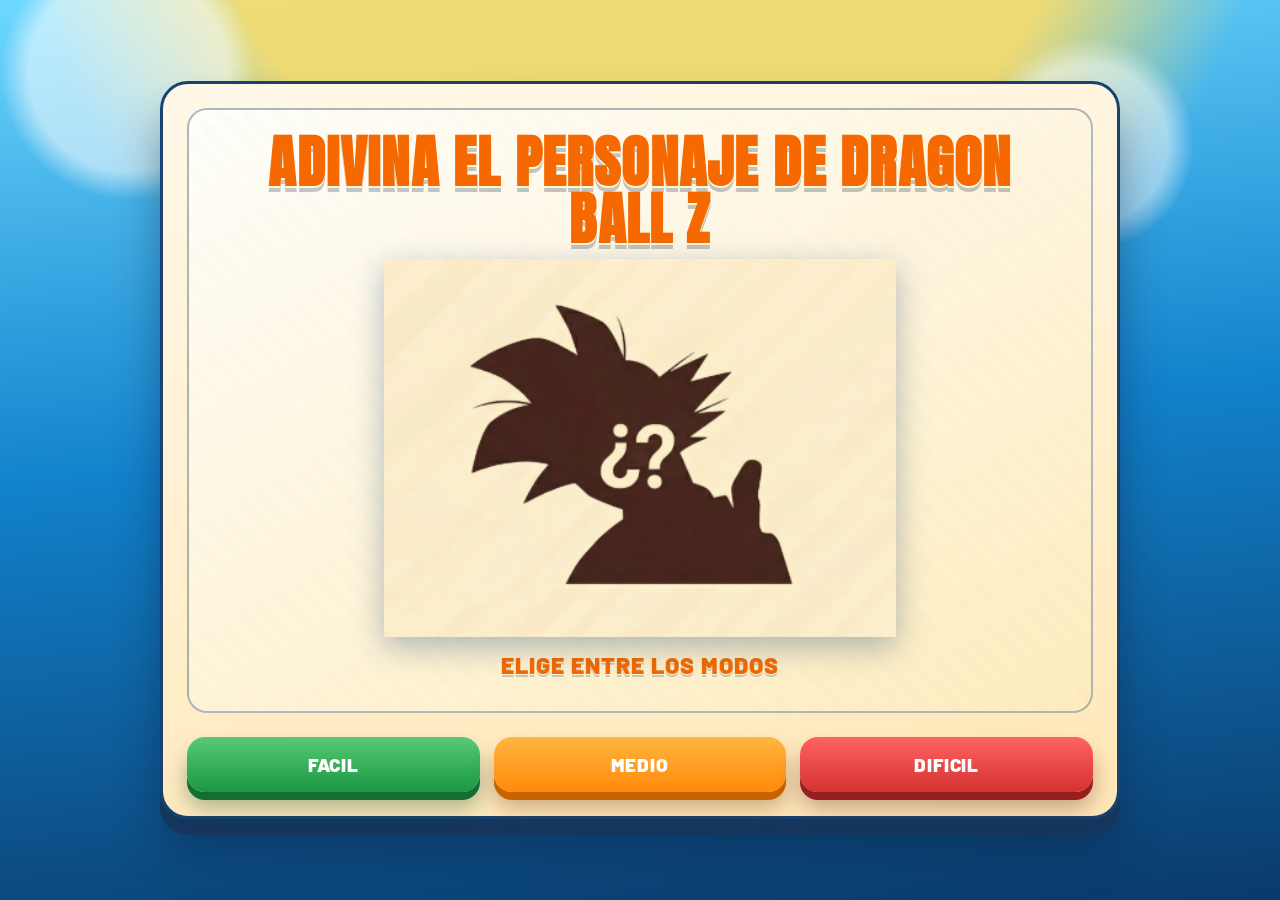
<file: index.html>
<!DOCTYPE html>
<html lang="es">
<head>
    <meta charset="UTF-8">
    <meta name="viewport" content="width=device-width, initial-scale=1.0">
    <title>Adivina PJZ</title>
    <link rel="stylesheet" href="css/juegoAdivinarPJ.css">
</head>
<body>
    <div class="box dashed">

        <div id="cabecera">
            <h1 id="titulo">Adivina el personaje de Dragon Ball Z</h1>
            <img id="imagenPrincipal" class="imagenPrincipal" src="assets/Adivina.png">

            <h2 class="h2" id="modos">Elige entre los modos</h2>
        </div>
        <div id="difultades" >
            <a href="adivinaPJDB.html?dificultad=1"><input type="button" value="Facil" id="facil" class="facil"></a>
            <a href="adivinaPJDB.html?dificultad=2"><input type="button" value="Medio" id="medio" class="medio"></a>
            <a href="adivinaPJDB.html?dificultad=3"><input type="button" value="Dificil" id="dificil" class="dificil"></a>
        </div>
    </div>
</body>
</html>
</file>
<file: css/juegoAdivinarPJ.css>
@import url('https://fonts.googleapis.com/css2?family=Anton&family=Barlow:wght@500;700;800;900&display=swap');

:root {
	--bg-1: #0a3a6a;
	--bg-2: #1282cc;
	--bg-3: #6dd8ff;
	--card: #fff8e8;
	--card-2: #ffe8b8;
	--ink: #1a2433;
	--ink-soft: #3f4f66;
	--stroke: #18426f;
	--gold: #ffbf2f;
	--good: #25a64c;
	--warn: #ff8d1f;
	--bad: #d33a2f;
}

* {
	box-sizing: border-box;
}

body {
	margin: 0;
	min-height: 100vh;
	display: flex;
	justify-content: center;
	align-items: center;
	padding: 24px;
	font-family: 'Barlow', sans-serif;
	color: var(--ink);
	background:
		radial-gradient(circle at 10% 8%, rgba(255, 255, 255, 0.55) 0 7%, transparent 9%),
		radial-gradient(circle at 85% 16%, rgba(255, 255, 255, 0.5) 0 6%, transparent 8%),
		radial-gradient(circle at 50% -22%, rgba(255, 221, 102, 0.9) 0 35%, transparent 50%),
		linear-gradient(175deg, var(--bg-3) 0%, var(--bg-2) 48%, var(--bg-1) 100%);
}

.box {
	width: min(960px, 100%);
	padding: 24px;
	border-radius: 28px;
	background: linear-gradient(170deg, var(--card) 0%, var(--card-2) 100%);
	border: 3px solid var(--stroke);
	box-shadow: 0 16px 0 #15375e, 0 34px 44px rgba(11, 33, 66, 0.42);
	animation: panel-in 450ms ease-out;
}

#cabecera {
	border: 2px solid rgba(24, 66, 111, 0.35);
	border-radius: 20px;
	padding: 24px;
	text-align: center;
	background:
		linear-gradient(150deg, rgba(255, 255, 255, 0.8) 0%, rgba(255, 236, 190, 0.88) 100%),
		repeating-linear-gradient(45deg, rgba(24, 66, 111, 0.05) 0 10px, rgba(24, 66, 111, 0) 10px 20px);
}

#titulo {
	margin: 0 0 10px;
	font-family: 'Anton', sans-serif;
	font-size: clamp(2rem, 4.8vw, 3.5rem);
	letter-spacing: 1.2px;
	line-height: 1.02;
	text-transform: uppercase;
	color: #f56900;
	text-shadow: 0 2px 0 #fff9dc, 0 6px 0 rgba(22, 35, 52, 0.25);
}

#imagenPrincipal {
	display: block;
	width: min(560px, 60%);
	height: auto;
	margin: 8px auto 14px;
	filter: drop-shadow(0 10px 16px rgba(24, 66, 111, 0.35));
	animation: panel-in 380ms ease-out;
}

.h2 {
	margin: 8px 0;
	font-weight: 800;
	color: var(--ink-soft);
}

#dificultad {
	display: block;
	margin: 8px 0 4px;
	padding: 0;
	border: none;
	background: transparent;
	font-size: clamp(1.05rem, 2.5vw, 1.22rem);
	font-weight: 900;
	text-transform: uppercase;
	color: #d26500;
	letter-spacing: 0.5px;
}

#scoreboard {
	display: inline-block;
	margin: 8px 0 2px;
	padding: 8px 16px;
	border: 2px solid #0e4f9f;
	border-radius: 999px;
	background: linear-gradient(180deg, #9de3ff 0%, #58b4ff 100%);
	font-weight: 900;
	color: #09315f;
	box-shadow: inset 0 1px 0 rgba(255, 255, 255, 0.7);
}

#resultado {
	display: block;
	min-height: 28px;
	margin: 10px 0 4px;
	font-weight: 800;
	color: var(--bad);
}

#personaje {
	margin-bottom: 16px;
	font-size: clamp(1.1rem, 2.3vw, 1.35rem);
	color: #174069;
}

#imagen {
	width: min(320px, 78vw);
	height: min(320px, 78vw);
	object-fit: contain;
	padding: 14px;
	border-radius: 20px;
	border: 2px solid rgba(22, 72, 125, 0.64);
	background:
		radial-gradient(circle at 50% 20%, rgba(255, 211, 124, 0.9) 0 26%, transparent 56%),
		linear-gradient(180deg, #fff9eb 0%, #ffe9bf 100%);
	box-shadow: inset 0 0 0 1px rgba(22, 72, 125, 0.2), 0 12px 22px rgba(18, 55, 98, 0.24);
}

form {
	margin-top: 18px;
	padding: 18px;
	border-radius: 18px;
	border: 2px solid rgba(24, 66, 111, 0.3);
	background: linear-gradient(180deg, rgba(255, 255, 255, 0.82) 0%, rgba(255, 236, 197, 0.86) 100%);
	text-align: center;
}

.contenedortext {
	padding: 8px 0 14px;
}

#error_nombre {
	display: block;
	min-height: 22px;
	font-weight: 700;
	color: #5f6c7f;
}

#error_nombre.error {
	color: var(--bad);
}

.input {
	width: min(340px, 100%);
	border: 2px solid #3f6a9f;
	border-radius: 14px;
	padding: 12px 14px;
	font-size: 1rem;
	font-weight: 700;
	text-align: center;
	color: var(--ink);
	background: #fffdf7;
	transition: border-color 160ms ease, box-shadow 160ms ease, transform 120ms ease;
}

.input:focus {
	outline: none;
	border-color: #ff9a1f;
	box-shadow: 0 0 0 4px rgba(255, 154, 31, 0.24);
	transform: translateY(-1px);
}

.controles {
	display: flex;
	justify-content: center;
	flex-wrap: wrap;
	gap: 10px;
}

#modos {
	margin-top: 14px;
	font-size: clamp(1.1rem, 2.8vw, 1.45rem);
	text-transform: uppercase;
	letter-spacing: 1px;
	color: #f56900;
	font-weight: 900;
	text-shadow: 0 1px 0 #fff9dc, 0 3px 0 rgba(18, 27, 38, 0.2);
}

#difultades {
	margin-top: 24px;
	display: grid;
	grid-template-columns: repeat(3, minmax(140px, 1fr));
	gap: 14px;
}

#difultades a {
	text-decoration: none;
	display: block;
}

.facil,
.medio,
.dificil {
	width: 100%;
	border: none;
	border-radius: 18px;
	padding: 16px 20px;
	font-family: 'Barlow', sans-serif;
	font-size: clamp(1rem, 2.6vw, 1.18rem);
	font-weight: 900;
	text-transform: uppercase;
	letter-spacing: 0.8px;
	color: #ffffff;
	cursor: pointer;
	transition: transform 130ms ease, filter 150ms ease, box-shadow 140ms ease;
}

.facil:hover,
.medio:hover,
.dificil:hover,
#volver:hover,
#enviar:hover,
#reintentar:hover,
#rendirse:hover {
	transform: translateY(-2px);
	filter: brightness(1.05);
}

.facil:active,
.medio:active,
.dificil:active,
#volver:active,
#enviar:active,
#reintentar:active,
#rendirse:active {
	transform: translateY(1px);
}

.facil {
	background: linear-gradient(180deg, #57ca74 0%, #1b9742 100%);
	box-shadow: 0 8px 0 #146e31, 0 16px 22px rgba(14, 66, 33, 0.35);
}

.medio {
	background: linear-gradient(180deg, #ffb640 0%, #ff8a0a 100%);
	box-shadow: 0 8px 0 #c76300, 0 16px 22px rgba(117, 52, 3, 0.36);
}

.dificil {
	background: linear-gradient(180deg, #ff6363 0%, #d53131 100%);
	box-shadow: 0 8px 0 #981f1f, 0 16px 22px rgba(89, 20, 20, 0.35);
}

.boton {
	border: none;
	color: #ffffff;
	font-family: 'Barlow', sans-serif;
	font-weight: 900;
	letter-spacing: 0.4px;
	cursor: pointer;
	transition: transform 130ms ease, filter 140ms ease;
}

#volver {
	margin: 0 0 18px;
	padding: 8px 14px;
	font-size: 1rem;
	border-radius: 10px;
	background: linear-gradient(180deg, #ffe06f 0%, #efb822 100%);
	box-shadow: 0 6px 0 #c38d00;
	text-shadow: 0 1px 0 rgba(84, 58, 0, 0.55);
}

#enviar {
	padding: 12px 28px;
	font-size: 1.12rem;
	border-radius: 10px;
	background: linear-gradient(180deg, #4fd77d 0%, #279949 100%);
	box-shadow: 0 8px 0 #1d7538;
	text-shadow: 0 1px 0 rgba(16, 66, 31, 0.5);
}

#reintentar,
#rendirse {
	padding: 12px 28px;
	font-size: 1.12rem;
	border-radius: 10px;
	background: linear-gradient(180deg, #ff6767 0%, #d23333 100%);
	box-shadow: 0 8px 0 #962121;
	text-shadow: 0 1px 0 rgba(89, 12, 12, 0.5);
}

@keyframes panel-in {
	from {
		opacity: 0;
		transform: translateY(12px) scale(0.99);
	}
	to {
		opacity: 1;
		transform: translateY(0) scale(1);
	}
}

@media (max-width: 860px) {
	body {
		padding: 14px;
	}

	.box {
		padding: 15px;
		border-radius: 18px;
	}

	#cabecera,
	form {
		padding: 14px;
		border-radius: 14px;
	}

	#difultades {
		grid-template-columns: 1fr;
		gap: 10px;
	}

	#enviar,
	#reintentar,
	#rendirse {
		width: 100%;
	}
}
</file>
